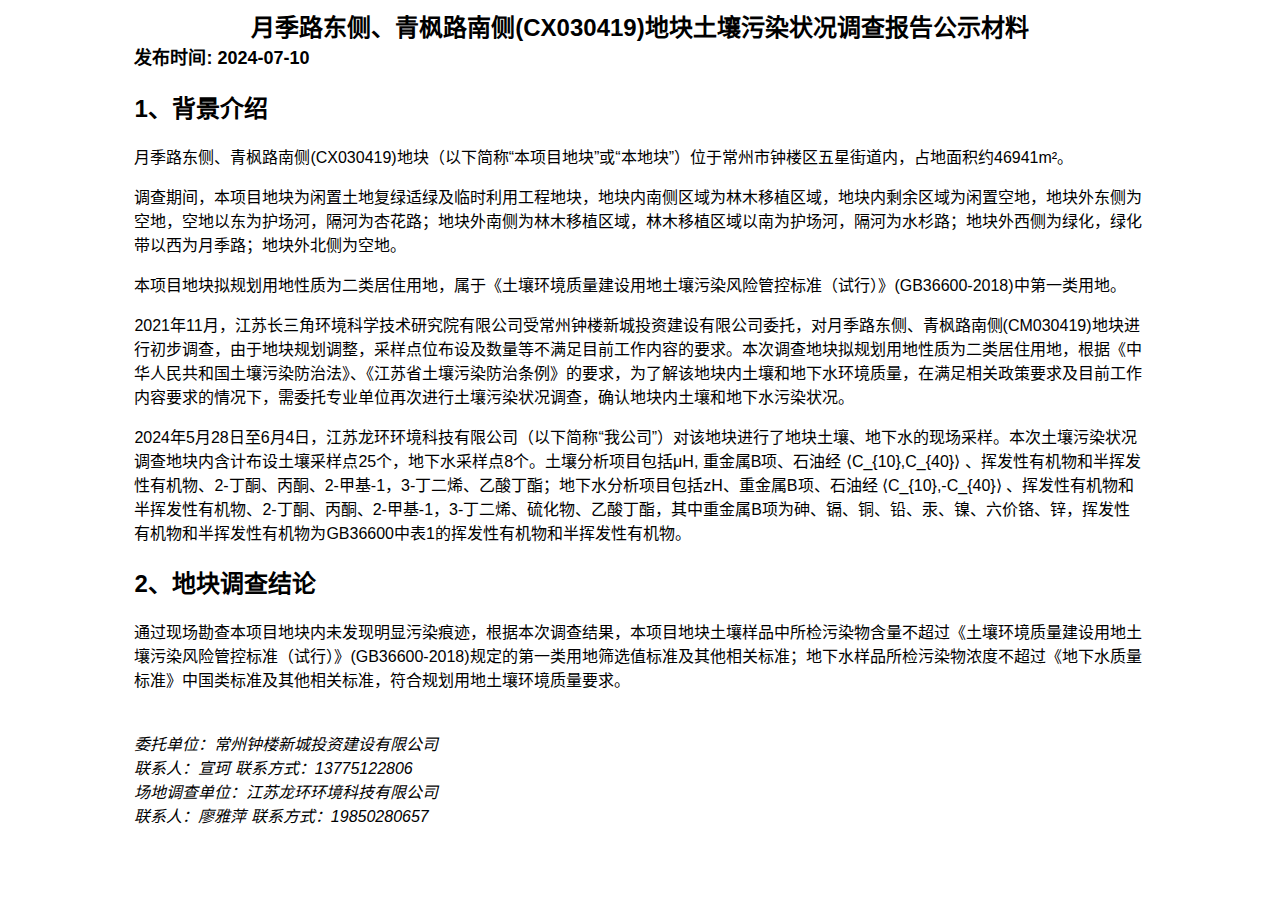
<file: t.html>
<!DOCTYPE html>
<html lang="zh-CN">
<head>
    <meta charset="UTF-8">
    <title>月季路东侧、青枫路南侧(CX030419)地块土壤污染状况调查报告公示材料</title>
    <style>
        body {
            font-family: Arial, sans-serif;
        }
        .container {
            width: 80%;
            margin: auto;
        }
        .title {
            text-align: center;
            font-size: 24px;
            font-weight: bold;
        }
        .subtitle {
            font-size: 18px;
            font-weight: bold;
        }
        .content {
            margin-top: 20px;
        }
        .contact {
            margin-top: 40px;
            font-style: italic;
        }
    </style>
</head>
<body>
    <div class="container">
        <div class="title">
            月季路东侧、青枫路南侧(CX030419)地块土壤污染状况调查报告公示材料
        </div>
        <div class="subtitle">
            发布时间: 2024-07-10
        </div>
        <div class="content">
            <h2>1、背景介绍</h2>
            <p>月季路东侧、青枫路南侧(CX030419)地块（以下简称“本项目地块”或“本地块”）位于常州市钟楼区五星街道内，占地面积约46941m²。</p>
            <p>调查期间，本项目地块为闲置土地复绿适绿及临时利用工程地块，地块内南侧区域为林木移植区域，地块内剩余区域为闲置空地，地块外东侧为空地，空地以东为护场河，隔河为杏花路；地块外南侧为林木移植区域，林木移植区域以南为护场河，隔河为水杉路；地块外西侧为绿化，绿化带以西为月季路；地块外北侧为空地。</p>
            <p>本项目地块拟规划用地性质为二类居住用地，属于《土壤环境质量建设用地土壤污染风险管控标准（试行）》(GB36600-2018)中第一类用地。</p>
            <p>2021年11月，江苏长三角环境科学技术研究院有限公司受常州钟楼新城投资建设有限公司委托，对月季路东侧、青枫路南侧(CM030419)地块进行初步调查，由于地块规划调整，采样点位布设及数量等不满足目前工作内容的要求。本次调查地块拟规划用地性质为二类居住用地，根据《中华人民共和国土壤污染防治法》、《江苏省土壤污染防治条例》的要求，为了解该地块内土壤和地下水环境质量，在满足相关政策要求及目前工作内容要求的情况下，需委托专业单位再次进行土壤污染状况调查，确认地块内土壤和地下水污染状况。</p>
            <p>2024年5月28日至6月4日，江苏龙环环境科技有限公司（以下简称“我公司”）对该地块进行了地块土壤、地下水的现场采样。本次土壤污染状况调查地块内含计布设土壤采样点25个，地下水采样点8个。土壤分析项目包括μH, 重金属B项、石油经 ⟨C_{10},C_{40}⟩ 、挥发性有机物和半挥发性有机物、2-丁酮、丙酮、2-甲基-1，3-丁二烯、乙酸丁酯；地下水分析项目包括zH、重金属B项、石油经 ⟨C_{10},-C_{40}⟩ 、挥发性有机物和半挥发性有机物、2-丁酮、丙酮、2-甲基-1，3-丁二烯、硫化物、乙酸丁酯，其中重金属B项为砷、镉、铜、铅、汞、镍、六价铬、锌，挥发性有机物和半挥发性有机物为GB36600中表1的挥发性有机物和半挥发性有机物。</p>
            <h2>2、地块调查结论</h2>
            <p>通过现场勘查本项目地块内未发现明显污染痕迹，根据本次调查结果，本项目地块土壤样品中所检污染物含量不超过《土壤环境质量建设用地土壤污染风险管控标准（试行）》(GB36600-2018)规定的第一类用地筛选值标准及其他相关标准；地下水样品所检污染物浓度不超过《地下水质量标准》中国类标准及其他相关标准，符合规划用地土壤环境质量要求。</p>
        </div>
        <div class="contact">
            委托单位：常州钟楼新城投资建设有限公司<br>
            联系人：宣珂 联系方式：13775122806<br>
            场地调查单位：江苏龙环环境科技有限公司<br>
            联系人：廖雅萍 联系方式：19850280657
        </div>
    </div>
</body>
</html>
</file>
